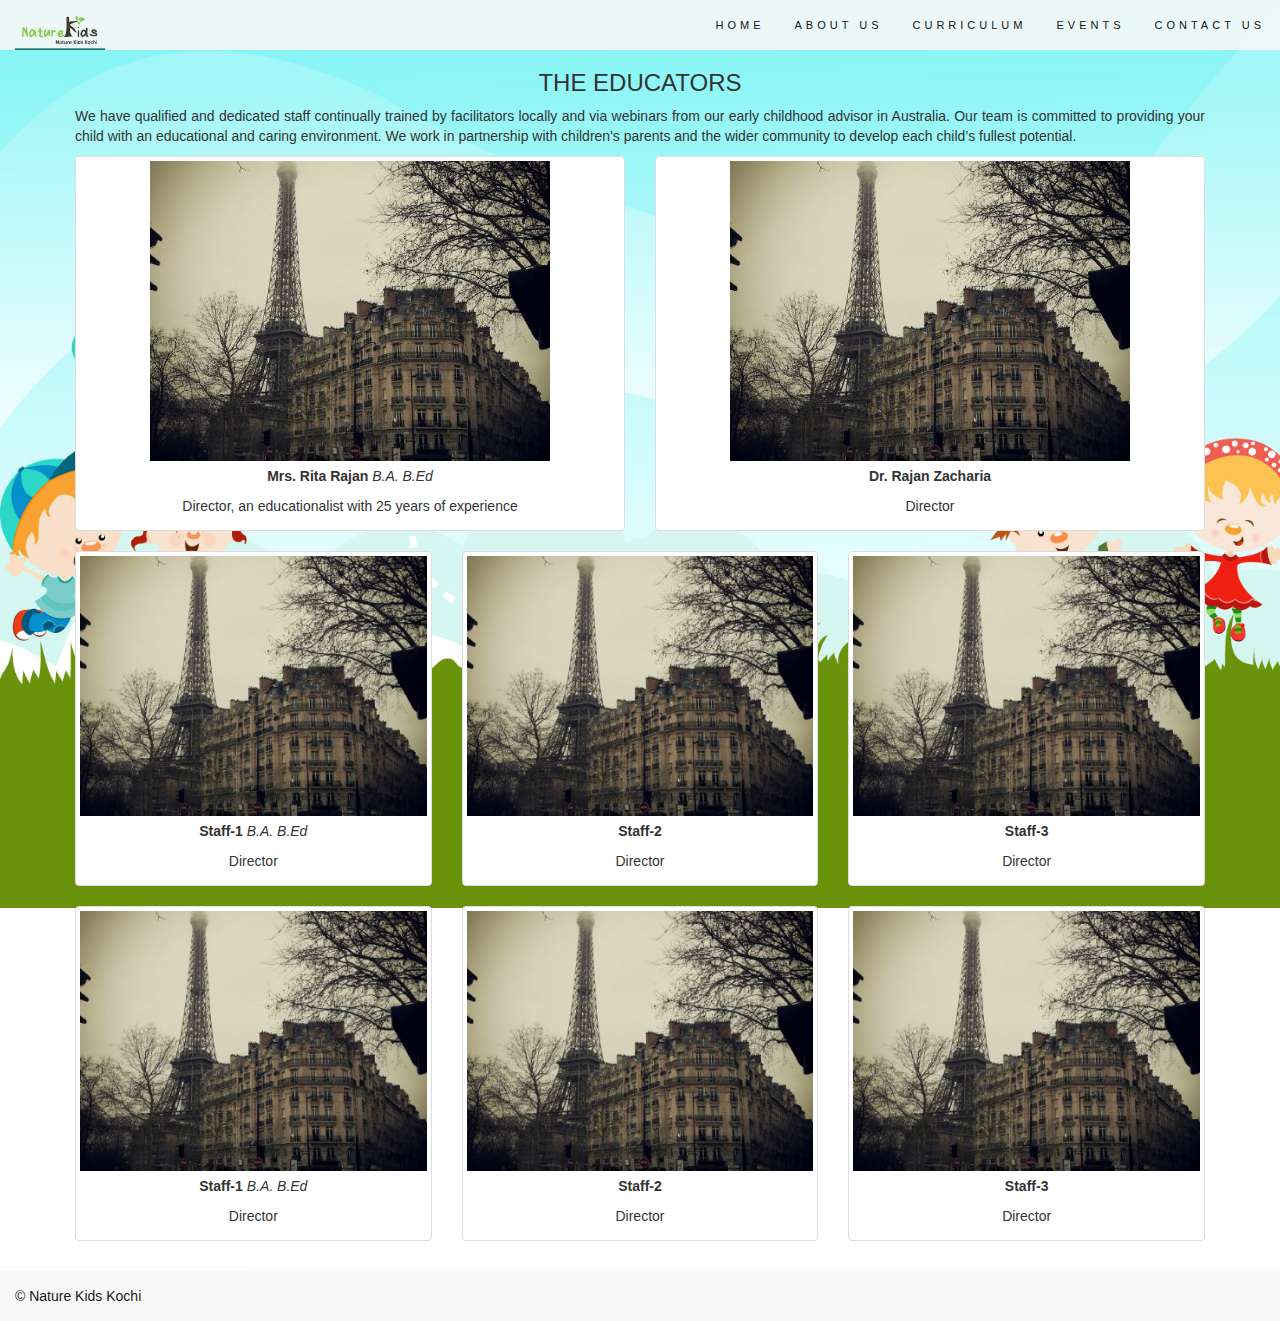
<file: about.html>
<!DOCTYPE html>
<html lang="en">
<head>
    <title>Nature Kids - About Us</title>
    <meta charset="utf-8">
    <meta name="viewport" content="width=device-width, initial-scale=1">
    <meta name="description" content="Nature kids is a Pre School in Kochi, Pre School Kochi, Best Pre School in cochin, day care centre in Kochi Ernakulam, daycare in Kochi, cochin pre-school.">
    <meta name="keywords" content="Pre School in Kochi, Day Care centre Kochi, Pre School Vyttila, Nursery School Ernakulam, Day Care centre Kochi, vyttila, Ernakulam, Childerns School Kochi, International pre-school Kochi"> 
    <meta name="owner" content="www.naturekids.in">
    <meta name="author" content="KS, NatureKids">
    <meta name="rating" content="General">
    <meta name="robots" content="Index,follow">
    <meta name="city" content="Kochi">
    <meta name="state" content="Kerala">
    <meta name="country" content="India">
    <link rel="stylesheet" href="http://maxcdn.bootstrapcdn.com/bootstrap/3.3.6/css/bootstrap.min.css">
    <link rel="stylesheet" type="text/css" href="css/ks_style.css">
    <script src="https://ajax.googleapis.com/ajax/libs/jquery/1.12.0/jquery.min.js"></script>
    <script src="http://maxcdn.bootstrapcdn.com/bootstrap/3.3.6/js/bootstrap.min.js"></script>

</head>

<body>

    <nav class="navbar navbar-default navbar-fixed-top">
    <div class="container-fluid">
    <div class="navbar-header">
      <button type="button" class="navbar-toggle" data-toggle="collapse" data-target="#myNavbar">
        <span class="icon-bar"></span>
        <span class="icon-bar"></span>
        <span class="icon-bar"></span>
      </button>
      <a class="navbar-brand" href="index.html">
          <img src="Images/logo.png" alt="Logo" width="90px"> 
      </a>
    </div>
    <div class="collapse navbar-collapse" id="myNavbar">
      <ul class="nav navbar-nav navbar-right">
        <li><a href="index.html">HOME</a></li>
        <li><a href="about.html">ABOUT US</a></li>
        <li><a href="curriculum.html">CURRICULUM</a></li>
        <li><a href="events.html">EVENTS</a></li>
        <li><a href="contact.html">CONTACT US</a></li>
        <!--<li class="dropdown">
          <a class="dropdown-toggle" data-toggle="dropdown" href="#">MORE
            <span class="caret"></span>
          </a>
          <ul class="dropdown-menu">
            <li><a href="#">Merchandise</a></li>
            <li><a href="#">Extras</a></li>
            <li><a href="#">Media</a></li>
          </ul>
        </li>--> 
      </ul>
    </div>
  </div>
    </nav>

    <div class="container text-center">
        <h3>THE EDUCATORS</h3>
        <p class="text-justify">We have qualified and dedicated staff continually trained by facilitators locally and via webinars from our early childhood advisor in Australia. Our team is committed to providing your child with an educational and caring environment. We work in partnership with children's parents and the wider community to develop each child’s fullest potential.</p>
        
        <div class="row">
            <div class="col-sm-6">
                <div class="thumbnail">
                    <img src="Images/bandmember.jpg" alt="Director">
                    <p><strong>Mrs. Rita Rajan</strong> <em>B.A. B.Ed</em></p>
                    <p>Director, an educationalist with 25 years of experience</p>
                </div>
            </div>
            <div class="col-sm-6">
                <div class="thumbnail">
                    <img src="Images/bandmember.jpg" alt="Director">
                    <p><strong>Dr. Rajan Zacharia</strong></p>
                    <p>Director</p>
                </div>
            </div>
        </div>
        <div class="row">
            <div class="col-sm-4">
                <div class="thumbnail">
                    <img src="Images/bandmember.jpg" alt="Director">
                    <p><strong>Staff-1</strong> <em>B.A. B.Ed</em></p>
                    <p>Director</p>
                </div>
            </div>
            <div class="col-sm-4">
                <div class="thumbnail">
                    <img src="Images/bandmember.jpg" alt="Director">
                    <p><strong>Staff-2</strong></p>
                    <p>Director</p>
                </div>
            </div>
            <div class="col-sm-4">
                <div class="thumbnail">
                    <img src="Images/bandmember.jpg" alt="Director">
                    <p><strong>Staff-3</strong></p>
                    <p>Director</p>
                </div>
            </div>
        </div>
        <div class="row">
            <div class="col-sm-4">
                <div class="thumbnail">
                    <img src="Images/bandmember.jpg" alt="Director">
                    <p><strong>Staff-1</strong> <em>B.A. B.Ed</em></p>
                    <p>Director</p>
                </div>
            </div>
            <div class="col-sm-4">
                <div class="thumbnail">
                    <img src="Images/bandmember.jpg" alt="Director">
                    <p><strong>Staff-2</strong></p>
                    <p>Director</p>
                </div>
            </div>
            <div class="col-sm-4">
                <div class="thumbnail">
                    <img src="Images/bandmember.jpg" alt="Director">
                    <p><strong>Staff-3</strong></p>
                    <p>Director</p>
                </div>
            </div>
        </div>
    </div>
    
    <footer>
    <p>&copy; Nature Kids Kochi</p>
    </footer>
    
</body>
</html>
</file>
<file: css/ks_style.css>
html {
    position:relative;
    min-height: 100%;
}

body {
    margin: 0 0 50px;
    padding:50px 15px 0px;
    background: url("/img/background.jpg") no-repeat center center fixed;
    -webkit-background-size: cover;
    -moz-background-size: cover;
    -o-background-size: cover;
    background-size: cover;    
    }

.container {
    padding: 0px 20px 10px;
    /*padding: 20px 60px;*/
}
    
.carousel-inner img {
      width: 100%; /* Set width to 100% */
      margin: auto;
    }

.carousel-caption h3 {
          color: #000 !important; /* black coloured titles on photos, for white use #fff */
    }

/* Hide the carousel text when the screen is less than 600 pixels wide */
@media (max-width: 600px) {
    .carousel-caption {
      display: none; 
    }}

/* Remove the padding when the screen is less than 400 pixels wide */
@media (max-width: 400px){
        .container {
            padding:0;
            margin:0;
        }
        
        body {
            padding:50px 0px 0px 0px;
        }}
    
/* Add a dark background color with a little bit see-through */
.navbar {
        font-family: Montserrat, sans-serif;
        margin-bottom: 0;
        /* background-color: #d5d5d5;*/
        border: 0;
        font-size: 11px !important;
        letter-spacing: 4px;
        opacity:0.9;
    }

/* Add a gray color to all navbar links */
.navbar li a, .navbar .navbar-brand {
        color: #000 !important;
    }

/* On hover, the link's background will turn red */
.navbar-nav li a:hover {
    background-color: #32cd32 !important;
    }

/* Remove border color from the collapsible button */
.navbar-default .navbar-toggle {
        border-color: transparent;
    }

.dropbtn 

/* Remove border and add padding to thumbnails */
.thumbnail {
    padding: 0;
    border: none;
    border-radius: 0;
}

.thumbnail p {
    margin-top: 5px;
}

/* Footer styling */

footer {
	position:absolute;
    left: 0;
    bottom: 0;
    height: 50px;
    width:100%;
    background-color: #F8F8F8;
    color: black;
    text-align: left;
    padding:15px;
    opacity:0.9;
}

footer a {
        color: #f5f5f5;
    }

footer a:hover {
        color: #777;
        text-decoration: none;
    }

#contact-form #submit-button:active {
    position:relative;
    top:1px;
}

.copyright {
    float: left;
}

.social { 
    float: right;
}
</file>
